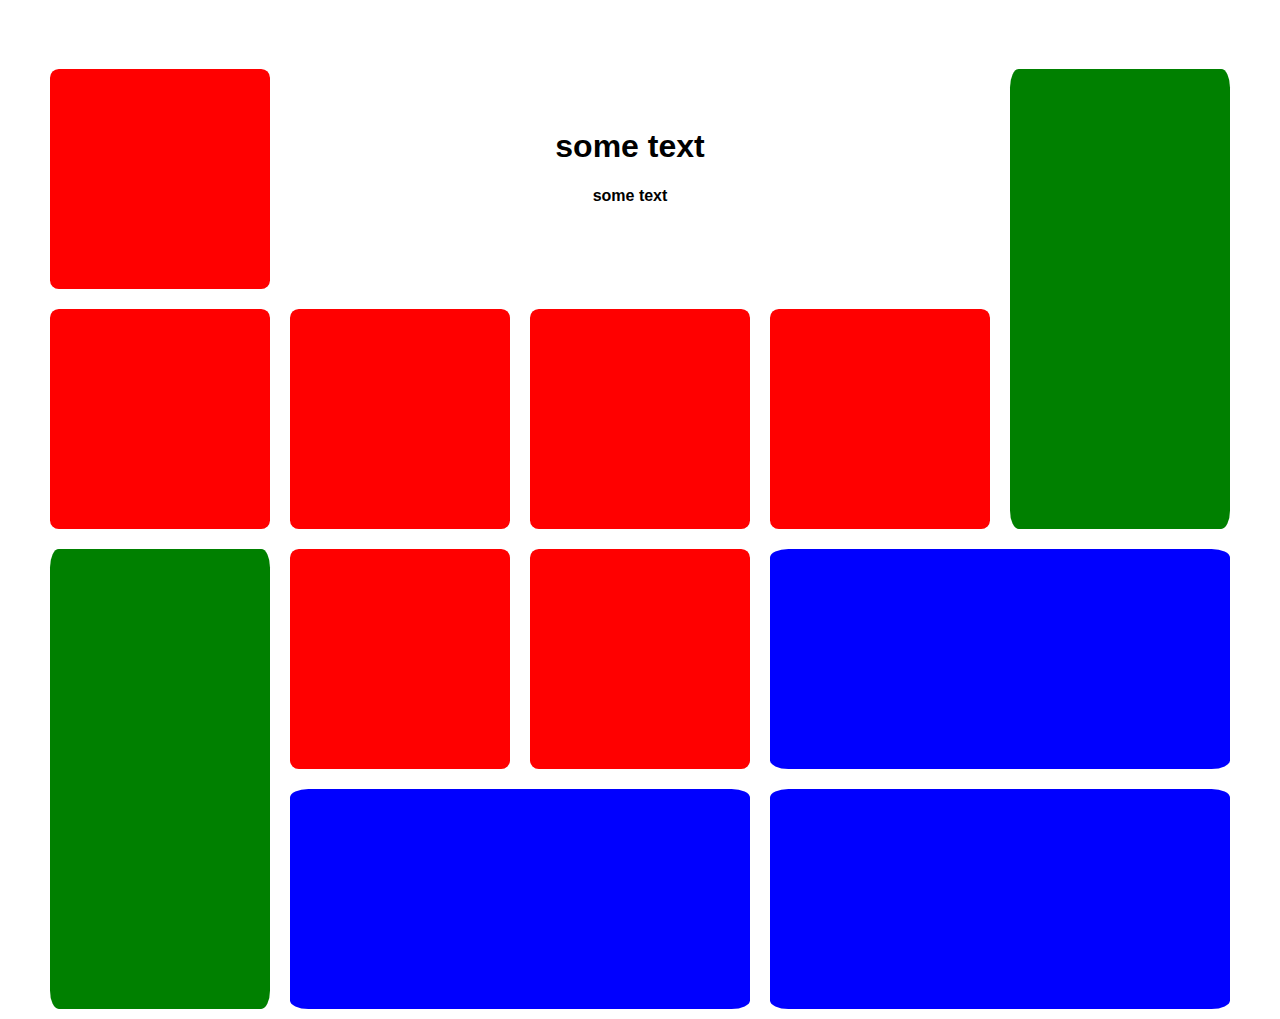
<file: index.html>
<!DOCTYPE html>
<html lang="en">
  <head>
    <meta charset="UTF-8" />
    <meta name="viewport" content="width=device-width, initial-scale=1.0" />
    <title>Document</title>
    <link rel="stylesheet" href="index.css" />
  </head>
  <body>
    <div class="main wrap">
      <div class="flex-container">
        <div class="flex-row reverse-wrap">
          <div class="square expand"></div>
          <div class="title">
            <div class="text">
              <h1>some text</h1>
              <h4>some text</h4>
            </div>
          </div>
        </div>

        <div class="flex-row reverse-wrap">
          <div class="square"></div>
          <div class="square"></div>
          <div class="square"></div>
          <div class="square"></div>
        </div>
      </div>

      <div class="flex-container">
        <div class="rectangle-vertical"></div>
      </div>
    </div>
    <div class="main reverse-wrap">
      <div class="flex-container">
        <div class="rectangle-vertical"></div>
      </div>
      <div class="flex-container">
        <div class="flex-row wrap">
          <div class="square"></div>
          <div class="square"></div>
          <div class="rectangle-horizontal"></div>
        </div>

        <div class="flex-row wrap">
          <div class="rectangle-horizontal"></div>
          <div class="rectangle-horizontal"></div>
        </div>
      </div>
    </div>
  </body>
</html>
</file>
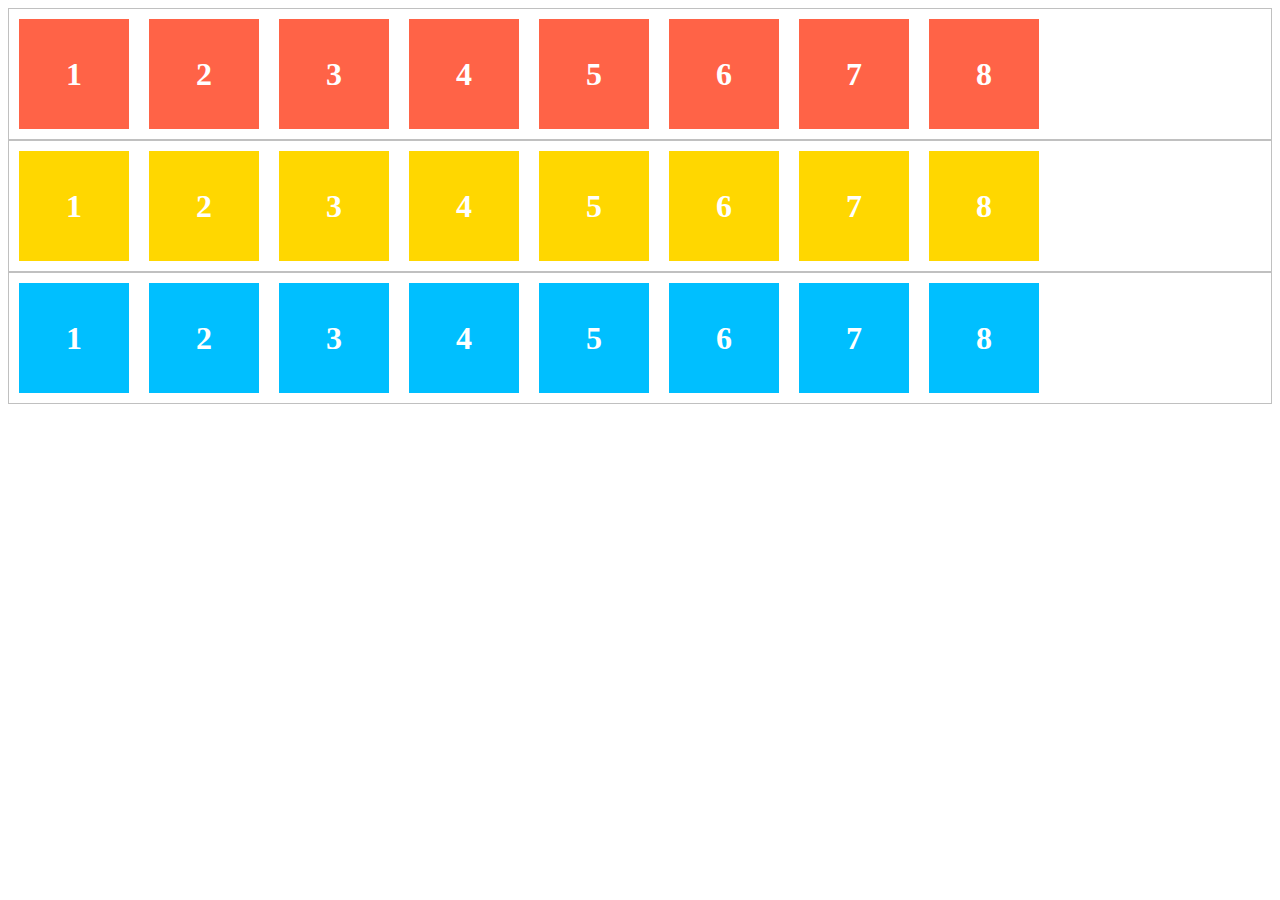
<file: wrap.html>
<!DOCTYPE html>
<html lang="en">
  <head>
    <meta charset="UTF-8" />
    <meta name="viewport" content="width=device-width, initial-scale=1.0" />
    <title>Document</title>
    <link rel="stylesheet" href="wrap.css" />
  </head>
  <body>
    <ul class="flex-container nowrap">
      <li class="flex-item">1</li>
      <li class="flex-item">2</li>
      <li class="flex-item">3</li>
      <li class="flex-item">4</li>
      <li class="flex-item">5</li>
      <li class="flex-item">6</li>
      <li class="flex-item">7</li>
      <li class="flex-item">8</li>
    </ul>

    <ul class="flex-container wrap">
      <li class="flex-item">1</li>
      <li class="flex-item">2</li>
      <li class="flex-item">3</li>
      <li class="flex-item">4</li>
      <li class="flex-item">5</li>
      <li class="flex-item">6</li>
      <li class="flex-item">7</li>
      <li class="flex-item">8</li>
    </ul>

    <ul class="flex-container wrap-reverse">
      <li class="flex-item">1</li>
      <li class="flex-item">2</li>
      <li class="flex-item">3</li>
      <li class="flex-item">4</li>
      <li class="flex-item">5</li>
      <li class="flex-item">6</li>
      <li class="flex-item">7</li>
      <li class="flex-item">8</li>
    </ul>
  </body>
</html>
</file>
<file: index.css>
html {
  display: table;
  margin: auto;
  margin-top: 59px;
}

body {
  display: table-cell;
  vertical-align: middle;
}

.title {
  text-align: center;
  font-family: sans-serif;
  width: 680px;
  height: 220px;
  margin: 10px;
  box-sizing: border-box;
}

.text {
  transform: translateY(50%);
}
.main {
  display: flex;
}

.flex-container {
  display: flex;
  flex-direction: column;
  justify-content: space-evenly;
}

.flex-row {
  display: flex;
  flex-direction: row;
}

.reverse-wrap {
  flex-wrap: wrap-reverse;
}

.wrap {
  flex-wrap: wrap;
}

.square {
  background-color: red;
  min-width: 220px;
  min-height: 220px;
  margin: 10px;
  box-sizing: border-box;
  border-radius: 4%;
}

.rectangle-vertical {
  background-color: green;
  width: 220px;
  height: 460px;
  margin: 10px;
  box-sizing: border-box;
  border-radius: 4%;
}

.rectangle-horizontal {
  background-color: blue;
  width: 460px;
  height: 220px;
  margin: 10px;
  box-sizing: border-box;
  border-radius: 4%;
}

@media only screen and (max-width: 718px) {
  .expand {
    width: 460px;
    background-color: blue;
  }
}

@media only screen and (max-width: 960px) {
  .title {
    width: 460px;
  }
}

@media only screen and (max-width: 1198px) {
  html {
    margin-top: 0px;
  }
  .rectangle-vertical {
    width: 460px;
  }
}
</file>
<file: wrap.css>
.flex-container {
  padding: 0;
  margin: 0;
  list-style: none;
  border: 1px solid silver;
  -ms-box-orient: horizontal;
  flex-direction: row;
  display: -webkit-box;
  display: -moz-box;
  display: -ms-flexbox;
  display: -moz-flex;
  display: -webkit-flex;
  display: flex;
}

.nowrap {
  -webkit-flex-wrap: nowrap;
  flex-wrap: nowrap;
}

.wrap {
  -webkit-flex-wrap: wrap;
  flex-wrap: wrap;
}
.wrap li {
  background: gold;
}

.wrap-reverse {
  -webkit-flex-wrap: wrap-reverse;
  flex-wrap: wrap-reverse;
}
.wrap-reverse li {
  background: deepskyblue;
}

.flex-item {
  background: tomato;
  padding: 5px;
  width: 100px;
  height: 100px;
  margin: 10px;

  line-height: 100px;
  color: white;
  font-weight: bold;
  font-size: 2em;
  text-align: center;
}
</file>
